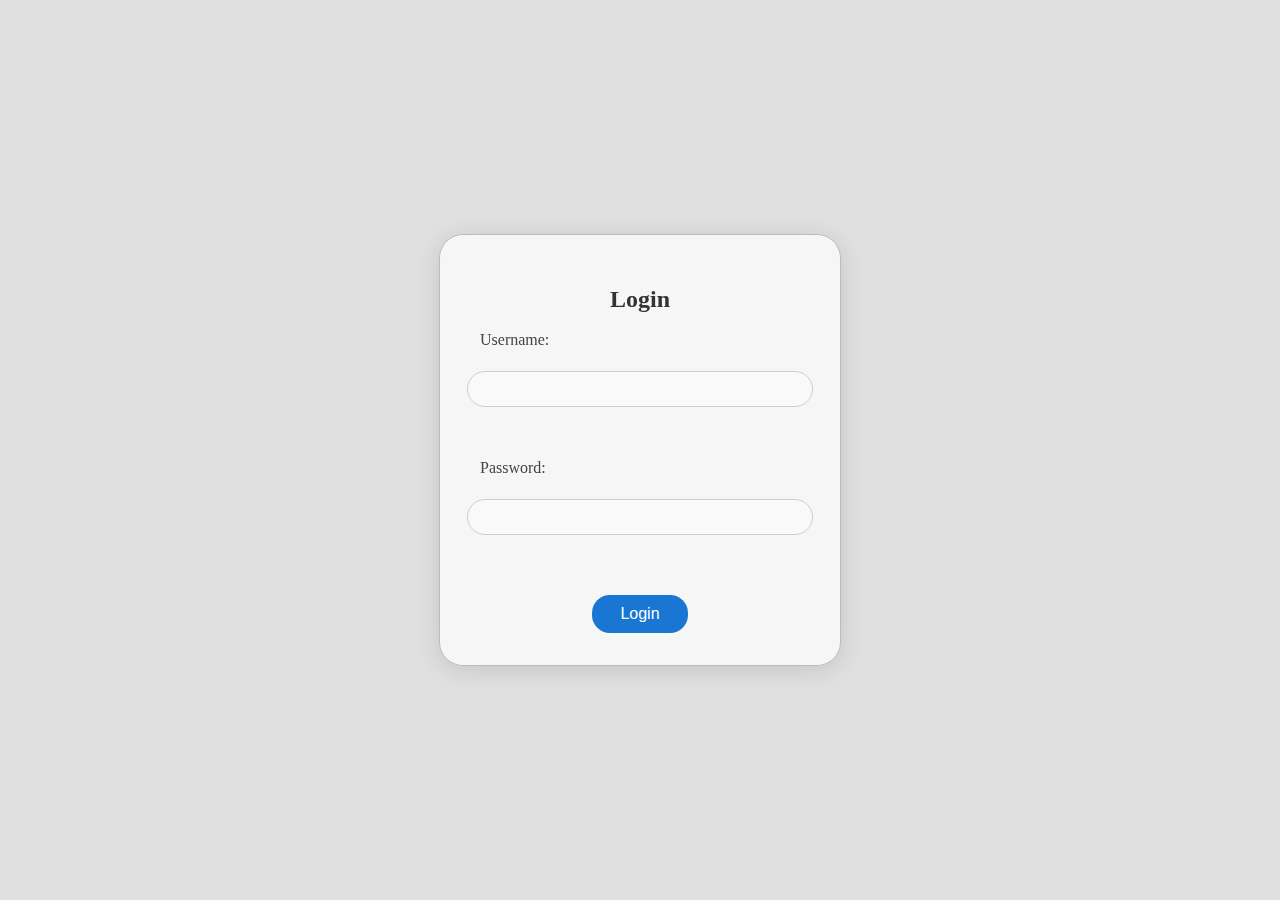
<file: loginform.html>
<!DOCTYPE html>
<html lang="en">
<head>
	<meta charset="UTF-8">
	<meta name="viewport" content="width=device-width, initial-scale=1.0">
	<title>Login Form</title>
	<link rel="stylesheet" href="index.css">
</head>
<body>
	<div class="container">
		<h2>Login</h2>
		<form action="/index" method="GET">
			<label for="username">Username:</label><br>
			<input type="text" id="username" name="username" required><br><br>
			<label for="password">Password:</label><br>
			<input type="password" id="password" name="password" required><br><br>
			<button type="submit">Login</button>
		</form>
	</div>
</body>
</html>
</file>
<file: index.css>
.error-message {
	color: #d32f2f;
	background: #ffebee;
	border: 1px solid #d32f2f;
	border-radius: 8px;
	padding: 8px 16px;
	margin-bottom: 16px;
	text-align: center;
	font-size: 15px;
}

.success-message {
	color: #388e3c;
	background: #e8f5e9;
	border: 1px solid #388e3c;
	border-radius: 8px;
	padding: 8px 16px;
	margin-bottom: 16px;
	text-align: center;
	font-size: 15px;
}
body {
	display: flex;
	justify-content: center;
	align-items: center;
	height: 100vh;
	margin: 0;
	background: #e0e0e0;
}
.container {
	padding: 32px 40px;
	border: 1px solid #bbb;
	border-radius: 24px;
	background: rgba(255, 255, 255, 0.7);
	box-shadow: 0 4px 24px rgba(0,0,0,0.12);
	display: flex;
	flex-direction: column;
	align-items: center;
	min-width: 320px;
	-webkit-backdrop-filter: blur(8px);
	backdrop-filter: blur(8px);
}

.container h2 {
	margin-bottom: 18px;
	color: #333;
}

.container form {
	width: 100%;
	display: flex;
	flex-direction: column;
	align-items: center;
}

.container label {
	align-self: flex-start;
	margin-bottom: 4px;
	color: #444;
}

.container input[type="text"],
.container input[type="password"] {
	width: 100%;
	padding: 8px 12px;
	margin-bottom: 16px;
	border: 1px solid #ccc;
	border-radius: 18px;
	background: #f9f9f9;
	font-size: 16px;
}

.container button {
	padding: 10px 28px;
	background: #1976d2;
	color: #fff;
	border: none;
	border-radius: 18px;
	font-size: 16px;
	cursor: pointer;
	transition: background 0.2s;
	margin-top: 8px;
}
.container button:hover {
	background: #65a1e6;
}
</file>
